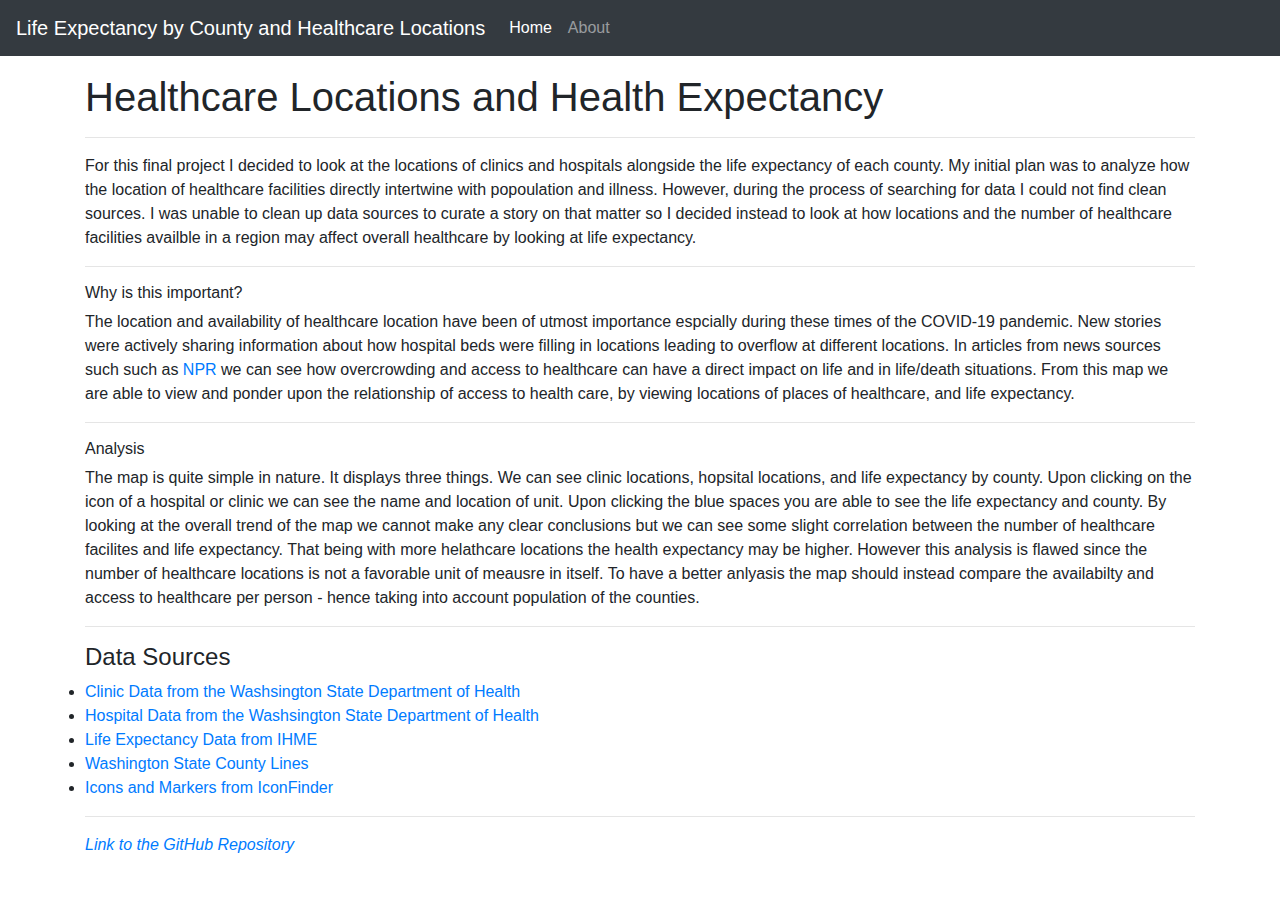
<file: map-a.html>
<!doctype html>
<html lang="en">
   <head>
      <meta charset="utf-8">
      <meta name="viewport" content="width=device-width, initial-scale=1, shrink-to-fit=no">
      <meta name="description" content="">
      <meta name="author" content="Michelle To">
      <title>Life Expectancy by County and Healthcare Locations</title>
      <link href="css/bootstrap.min.css" rel="stylesheet">
      <style>
      html,
      body,
      main {
        width: 100%;
        height: 100%;
        margin: 20;
        padding: 20;
        background: #fff;
        display: flex;
        flex-flow: column;
        height: 10% ;
      }
      </style>
      <script src="js/bootstrap.bundle.min.js"></script>
   </head>
   <body>
     <nav class="navbar navbar-expand-md navbar-dark bg-dark fixed-top">
     <a class="navbar-brand" href="#">Life Expectancy by County and Healthcare Locations</a>
     <button class="navbar-toggler" type="button" data-toggle="collapse" data-target="#navbarsExampleDefault" aria-controls="navbarsExampleDefault" aria-expanded="false" aria-label="Toggle navigation">
       <span class="navbar-toggler-icon"></span>
     </button>

     <div class="collapse navbar-collapse" id="navbarsExampleDefault">
       <ul class="navbar-nav mr-auto">
         <li class="nav-item active">
           <a class="nav-link" href="index.html">Home <span class="sr-only">(current)</span></a>
         </li>
         <li class="nav-item">
           <a class="nav-link" href="map-a.html">About</a>
         </li>

       </ul>
     </div>
   </nav>
      <main role="main">
         <div id="map"></div>
      </main>
      <main role="main" class="container">
         <div class="inner_cell">
            <div class="text_cell_render border-box-sizing rendered_html">
               <br><br><br>
               <h1 <center>
               Healthcare Locations and Health Expectancy
               </h1>
               <hr>

               <p>  For this final project I decided to look at the locations of clinics
                 and hospitals alongside the life expectancy of each county. My initial
                 plan was to analyze how the location of healthcare facilities directly
                 intertwine with popoulation and illness. However, during the process of
                 searching for data I could not find clean sources. I was unable to clean up
                data sources to curate a story on that matter so I decided instead to look
                at how locations and the number of healthcare facilities availble in a region
                may affect overall healthcare by looking at life expectancy.
               </p>

                <hr>

               <h6 <center>
               Why is this important?
             </h6 >
               <p> The location and availability of healthcare location have been of utmost
                 importance espcially during these times of the COVID-19 pandemic. New stories
                 were actively sharing information about how hospital beds were filling in locations
                 leading to overflow at different locations. In articles from news sources such
                 such as  <a href="https://www.npr.org/sections/health-shots/2021/03/18/974861952/lessons-from-the-covid-19-crisis-overcrowding-hospitals-cost-lives"> NPR </a> </li>
                 we can see how overcrowding and access to healthcare can have a direct impact on life and in life/death situations.
                 From this map we are able to view and ponder upon the relationship of access to health care, by viewing locations of places of healthcare, and life expectancy.
               </p>

               <hr>

               <h6 <center>
                Analysis
                </h6 >
                <p> The map is quite simple in nature. It displays three things. We can see clinic locations, hopsital locations, and life expectancy by county. Upon clicking on the icon of a hospital or clinic we can see the name and location of unit.
                  Upon clicking the blue spaces you are able to see the life expectancy and county. By looking at the overall trend of the map we cannot make any clear
                  conclusions but we can see some slight correlation between the number of healthcare facilites and life expectancy. That being with more helathcare locations the health expectancy may be higher. However this analysis is flawed since
                  the number of healthcare locations is not a favorable unit of meausre in itself. To have a better anlyasis the map should instead compare the availabilty and access to healthcare per person - hence
                  taking into account population of the counties.
                </p>

                    <hr>
                 <h4 <center>
                 Data Sources
               </h4 >
                 <li> <a href="https://www.doh.wa.gov/DataandStatisticalReports/DataSystems/GeographicInformationSystem/DownloadableDataSets"> Clinic Data from the Washsington State Department of Health </a> </li>
                 <li> <a href="https://www.doh.wa.gov/DataandStatisticalReports/DataSystems/GeographicInformationSystem/DownloadableDataSets"> Hospital Data from the Washsington State Department of Health </a> </li>
                 <li> <a href="https://vizhub.healthdata.org/subnational/usa"> Life Expectancy Data from IHME </a> </li>
                 <li> <a href="https://catalog.data.gov/dataset/tiger-line-shapefile-2016-state-washington-current-county-subdivision-state-based"> Washington State County Lines </a> </li>
                <li> <a href="https://www.iconfinder.com/search/?q=hospital&price=free"> Icons and Markers from IconFinder </a> </li>
               </p>
               <hr>
               <i> <a href="https://catalog.data.gov/dataset/tiger-line-shapefile-2016-state-washington-current-county-subdivision-state-based"> Link to the GitHub Repository </a>

            </div>
         </div>
      </main>
   </body>
</html>
</file>
